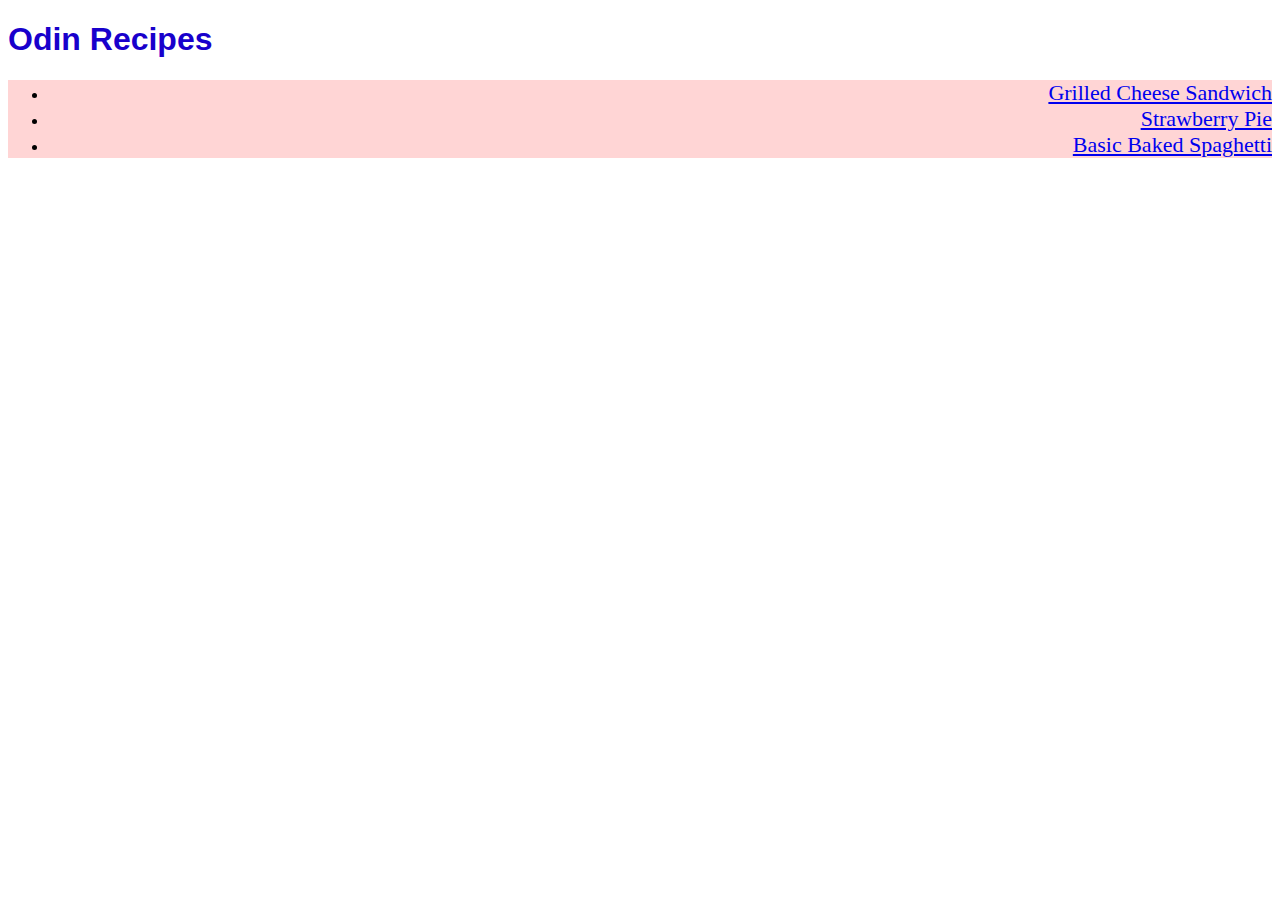
<file: index.html>
<!DOCTYPE html>
<html lang="en">
    <head>
        <meta charset="UTF-8">
        <title>Odin Course | Recipes Project</title>
        <link rel="stylesheet" href="styles.css">
    </head>
    <body>
        <h1 class="heading">Odin Recipes</h1>
        <ul class="content-box">
            <li><a href="recipes/grilledcheese.html">Grilled Cheese Sandwich</a></li>
            <li><a href="recipes/strawberrypie.html">Strawberry Pie</a></li>
            <li><a href="recipes/basicbakedspaghetti.html">Basic Baked Spaghetti</a></li>
        </ul>
    </body>
</html>
</file>
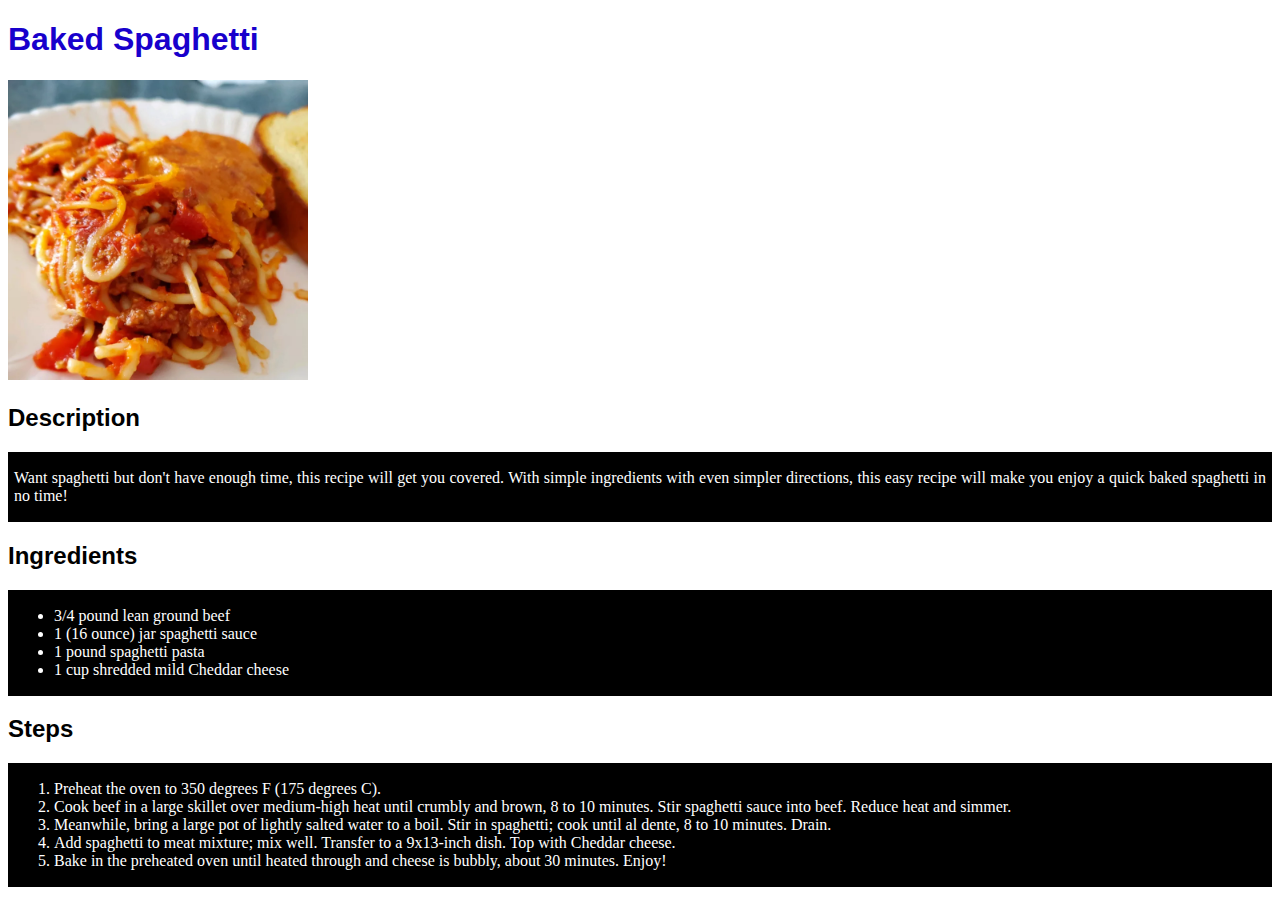
<file: recipes/basicbakedspaghetti.html>
<!DOCTYPE html>
<html lang="en">
    <head>
        <meta charset="UTF-8">
        <title>Baked Spaghetti Recipe</title>
        <link rel="stylesheet" href="../styles.css">
    </head>
    <body>
        <h1 class="heading">Baked Spaghetti</h1>
        <img src="./images/basic-baked-spaghetti.jpg" width="300" height="300">
        <h2 class="heading" >Description</h2>
        <div id="description">
            <p>Want spaghetti but don't have enough time, this recipe will get you covered.
                With simple ingredients with even simpler directions, this easy recipe will
                make you enjoy a quick baked spaghetti in no time!
            </p>
        </div>
        <h2 class="heading">Ingredients</h2>
        <div id="ingredients">
            <ul>
                <li>3/4 pound lean ground beef</li>
                <li>1 (16 ounce) jar spaghetti sauce</li>
                <li>1 pound spaghetti pasta</li>
                <li>1 cup shredded mild Cheddar cheese</li>
            </ul>
        </div>
        <h2 class="heading">Steps</h2>
        <div id="steps">
            <ol>
                <li>Preheat the oven to 350 degrees F (175 degrees C).</li>
                <li>Cook beef in a large skillet over medium-high heat until crumbly and brown, 8 to 10 minutes. Stir spaghetti sauce into beef. Reduce heat and simmer.</li>
                <li>Meanwhile, bring a large pot of lightly salted water to a boil. Stir in spaghetti; cook until al dente, 8 to 10 minutes. Drain.</li>
                <li>Add spaghetti to meat mixture; mix well. Transfer to a 9x13-inch dish. Top with Cheddar cheese.</li>
                <li>Bake in the preheated oven until heated through and cheese is bubbly, about 30 minutes. Enjoy!
                </li>
            </ol>
        </div>
    </body>
</html>
</file>
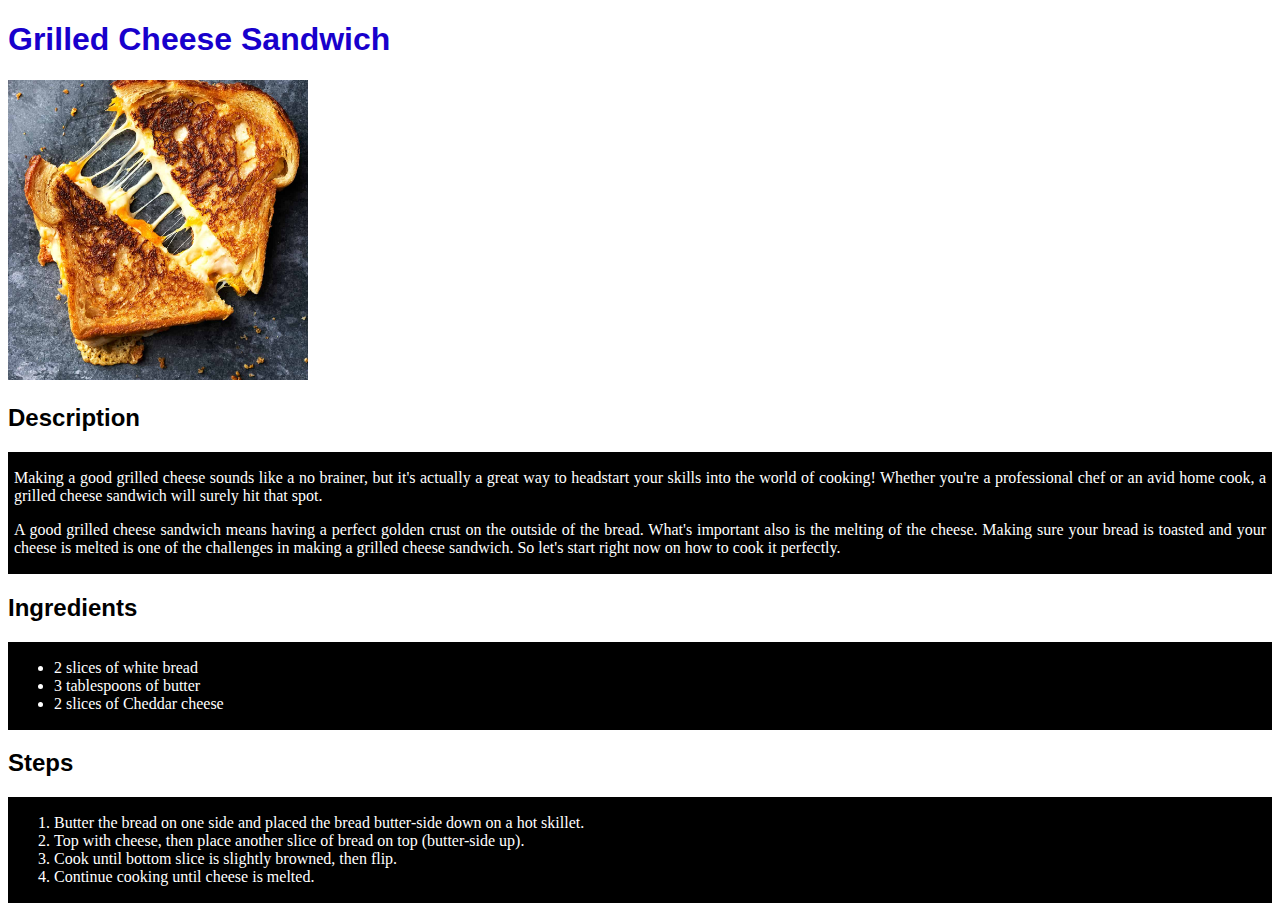
<file: recipes/grilledcheese.html>
<!DOCTYPE html>
<html lang="en">
    <head>
        <meta charset="UTF-8">
        <title>Grilled Cheese Sandwich Recipe</title>
        <link rel="stylesheet" href="../styles.css">
    </head>
    <body>
        <h1 class="heading">Grilled Cheese Sandwich</h1>
        <img src="./images/grilled-cheese.jpg" width="300" height="300">
        <h2 class="heading">Description</h2>
        <div id="description">
            <p>Making a good grilled cheese sounds like a no brainer,
                but it's actually a great way to headstart your skills
                into the world of cooking! Whether you're a professional chef
                or an avid home cook, a grilled cheese sandwich will surely hit 
                that spot.
            </p>
            <p>A good grilled cheese sandwich means having a perfect golden crust
                on the outside of the bread. What's important also is the melting of
                the cheese. Making sure your bread is toasted and your cheese is melted
                is one of the challenges in making a grilled cheese sandwich. So let's start
                right now on how to cook it perfectly.
            </p>
        </div>
        <h2 class="heading">Ingredients</h2>
        <div id="ingredients">
            <ul>
                <li>2 slices of white bread</li>
                <li>3 tablespoons of butter</li>
                <li>2 slices of Cheddar cheese</li>
            </ul>
        </div>
        <h2 class="heading">Steps</h2>
        <div id="steps">
            <ol>
                <li>Butter the bread on one side and placed the bread butter-side down on a hot skillet.</li>
                <li>Top with cheese, then place another slice of bread on top (butter-side up).</li>
                <li>Cook until bottom slice is slightly browned, then flip.</li>
                <li>Continue cooking until cheese is melted.</li>
            </ol>
        </div>
    </body>
</html>
</file>
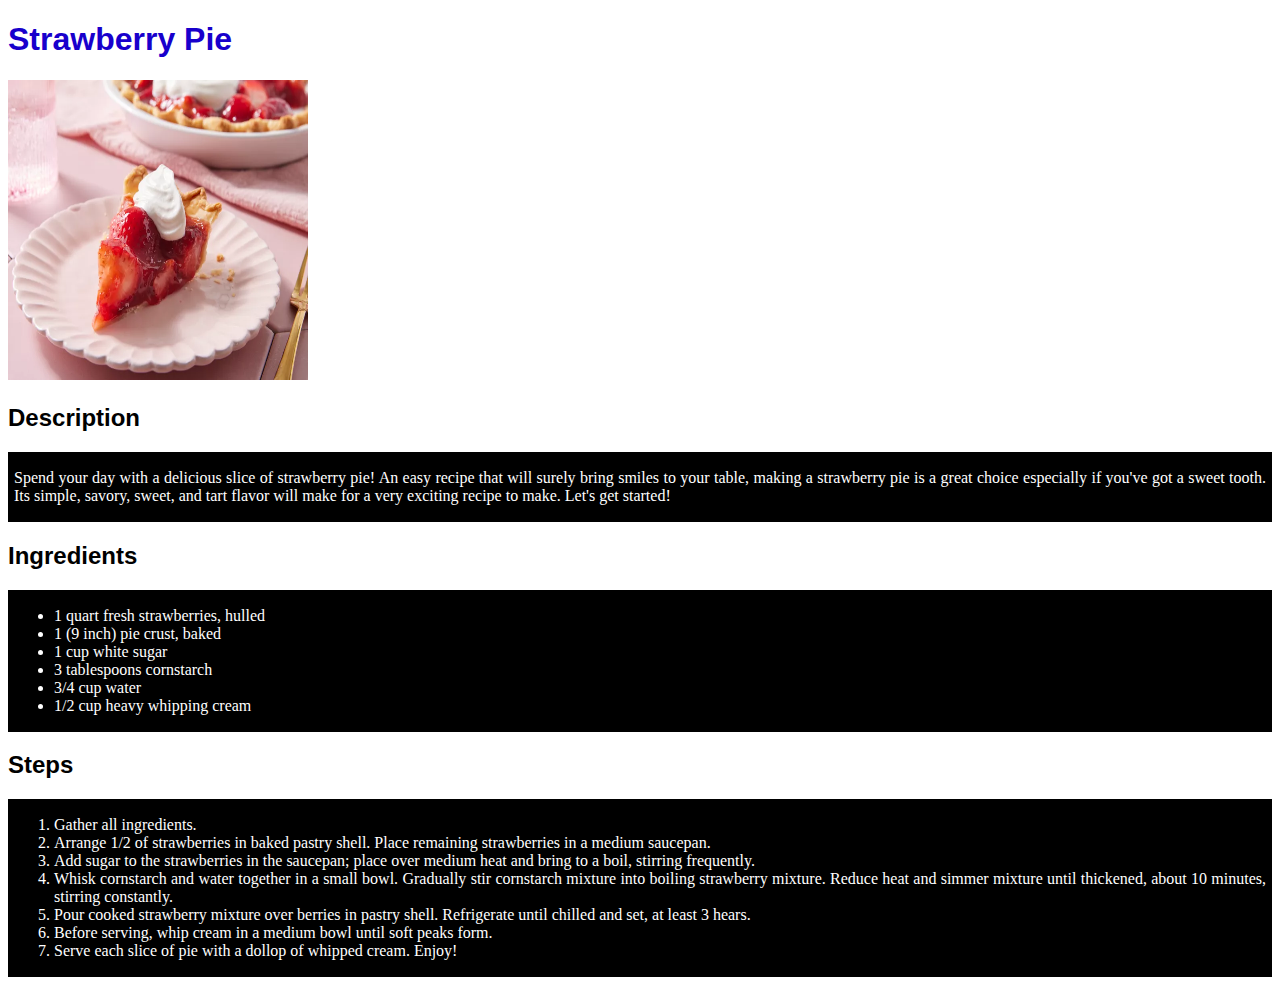
<file: recipes/strawberrypie.html>
<!DOCTYPE html>
<html lang="en">
    <head>
        <meta charset="UTF-8">
        <title>Strawberry Pie Recipe</title>
        <link rel="stylesheet" href="../styles.css">
    </head>
    <body>
        <h1 class="heading">Strawberry Pie</h1>
        <img src="./images/strawberry-pie.jpg" width="300" height="300">
        <h2 class="heading">Description</h2>
        <div id="description">
            <p>Spend your day with a delicious slice of strawberry pie! 
                An easy recipe that will surely bring smiles to your table,
                making a strawberry pie is a great choice especially if you've
                got a sweet tooth. Its simple, savory, sweet, and tart flavor will
                make for a very exciting recipe to make. Let's get started!
            </p>
        </div>
        <h2 class="heading">Ingredients</h2>
        <div id="ingredients">
            <ul>
                <li>1 quart fresh strawberries, hulled</li>
                <li>1 (9 inch) pie crust, baked</li>
                <li>1 cup white sugar</li>
                <li>3 tablespoons cornstarch</li>
                <li>3/4 cup water</li>
                <li>1/2 cup heavy whipping cream</li>
            </ul>
        </div>
        <h2 class="heading">Steps</h2>
        <div id="steps">
            <ol>
                <li>Gather all ingredients.</li>
                <li>Arrange 1/2 of strawberries in baked pastry shell. Place remaining
                    strawberries in a medium saucepan.
                </li>
                <li>Add sugar to the strawberries in the saucepan; place over
                    medium heat and bring to a boil, stirring frequently.
                </li>
                <li>Whisk cornstarch and water together in a small bowl. Gradually
                    stir cornstarch mixture into boiling strawberry mixture. Reduce heat
                    and simmer mixture until thickened, about 10 minutes, 
                    stirring constantly.
                </li>
                <li>Pour cooked strawberry mixture over berries in pastry shell.
                    Refrigerate until chilled and set, at least 3 hears.
                </li>
                <li>Before serving, whip cream in a medium bowl until soft peaks form.</li>
                <li>Serve each slice of pie with a dollop of whipped cream. Enjoy!</li>
            </ol>
        </div>
    </body>
</html>
</file>
<file: styles.css>
.heading{
    font-family: 'Helvetica', sans-serif;
}

h1.heading{
    color: hsl(247, 100%, 40%);
}

.content-box{
    background-color: rgb(255, 213, 213);
    text-align: right
}

.content-box a{
    font-size: 22px;
}

#description, #ingredients, #steps{
    border: 1px black solid;
    padding: 0 5px;
    background-color: black;
    color: white;
    text-align: justify;
}
</file>
